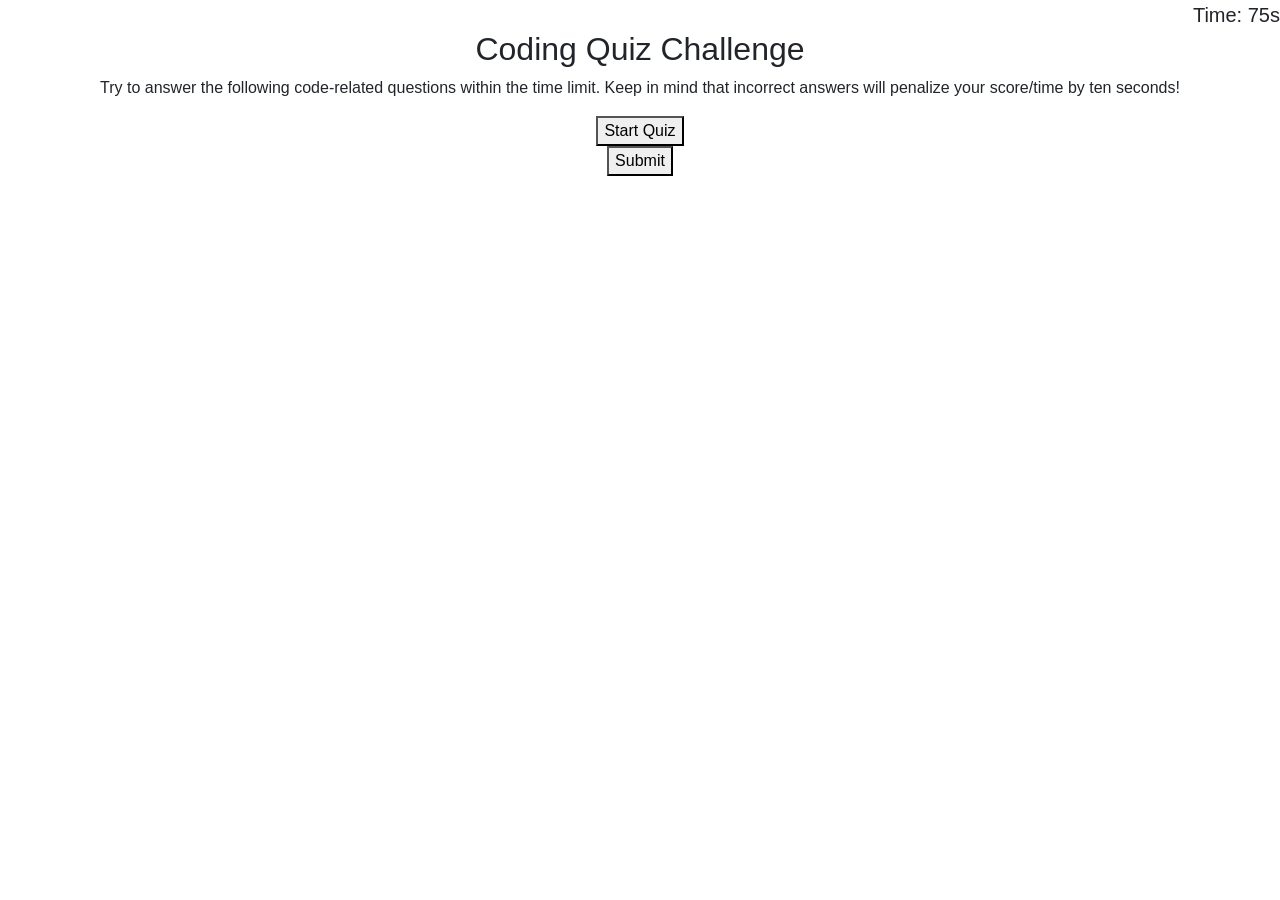
<file: index.html>
<!DOCTYPE html>
<html lang="en">

<head>
    <meta charset="UTF-8">
    <meta name="viewport" content="width=device-width, initial-scale=1.0">
    <meta http-equiv="X-UA-Compatible" content="ie=edge">
    <title>Code Quiz</title>
    <link rel="stylesheet" href="https://stackpath.bootstrapcdn.com/bootstrap/4.4.1/css/bootstrap.min.css"
        integrity="sha384-Vkoo8x4CGsO3+Hhxv8T/Q5PaXtkKtu6ug5TOeNV6gBiFeWPGFN9MuhOf23Q9Ifjh" crossorigin="anonymous">
    <link rel="stylesheet" type="text/css" href="quiz.css">
</head>

<body>
    <div id="container">
        <div class="row">
            <div class="col-sm-12">
                <div id="timer">Time: <span id="realSeconds">75</span>s</div>
            </div>
        </div>
        <div id="articles">
            <h2>Coding Quiz Challenge</h2>
        </div>
        <div>
            <p>Try to answer the following code-related questions within the time limit. Keep in mind that incorrect
                answers
                will penalize your score/time by ten seconds!</p>
            <button id="start">Start Quiz</button>
        </div>
        <div class="quiz-container">
            <div id="quiz">
                <div id="question"></div>
                <div id="answers"></div>
            </div>
        </div>
        <button id="submit">Submit</button>
    </div>

    <div id="results"></div>
    <h2 id="end"></h2>


    <script src="quiz.js"></script>
</body>

</html>
</file>
<file: quiz.css>
#container{
    text-align: center;
}
#timer{
    float: right;
    font-size: 20px;
   }
</file>
